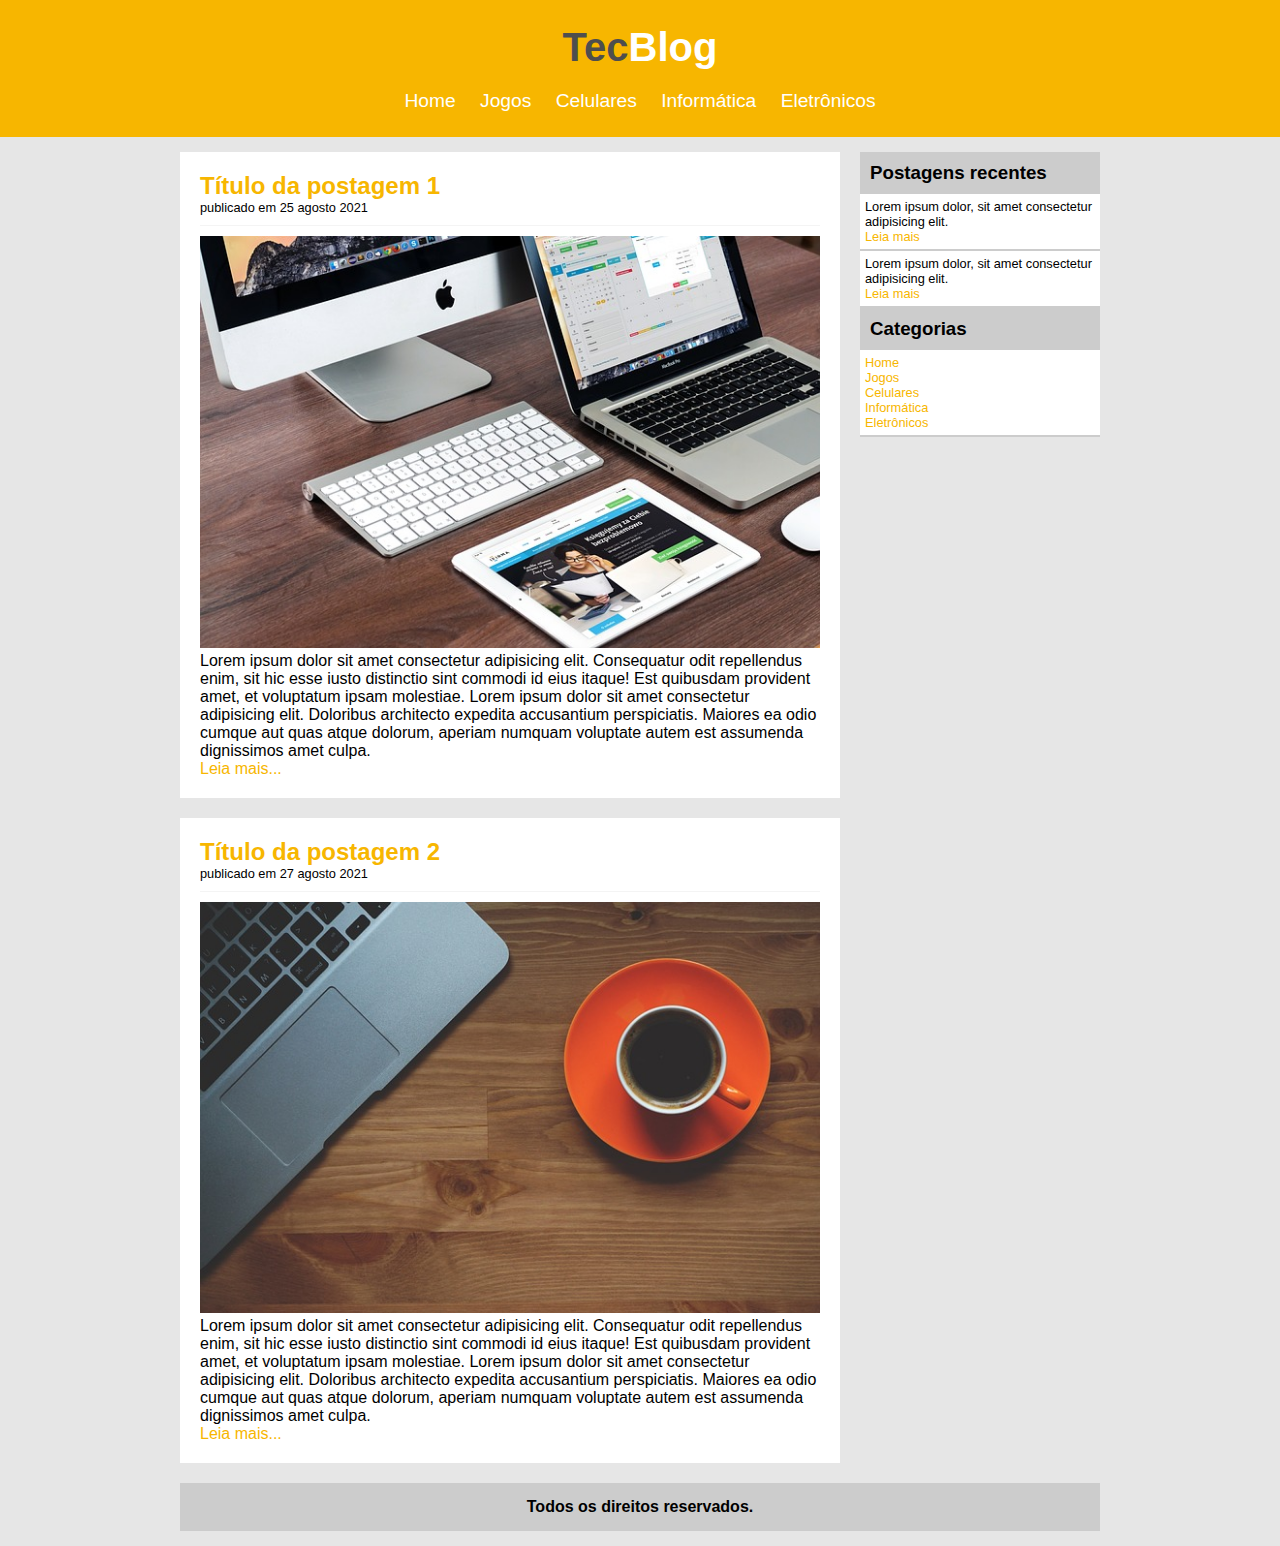
<file: index.html>
<!DOCTYPE html>
<html lang="pt-br">

<head>
    <meta charset="UTF-8">
    <meta http-equiv="X-UA-Compatible" content="IE=edge">
    <meta name="viewport" content="width=device-width, initial-scale=1.0">
    <link rel="stylesheet" href="style.css">
    <title>TecBlog - Home</title>
</head>

<body>
    <Div>
        <div id="area-cabecalho">
            <div id="area-logo">
                <h1>Tec<span class="branco">Blog</span></h1>
            </div>
            <div id="area-menu">
                <a href="index.html">Home</a>
                <a href="pagina-jogos.html">Jogos</a>
                <a href="pagina-celulares.html">Celulares</a>
                <a href="pagina-informatica.html">Informática</a>
                <a href="pagina-eletronicos.html">Eletrônicos</a>
            </div>
        </div>
        <div id="area-principal">
            <div id="area-postagens">
                <div class="postagem">
                    <h2 class="css-titulo-postagem">Título da postagem 1</h2>
                    <span class="data-postagem">publicado em 25 agosto 2021</span>
                    <img width="620px" src="image/imagem2.jpg" alt="">
                    <p>
                        Lorem ipsum dolor sit amet consectetur adipisicing elit. Consequatur odit repellendus enim, sit
                        hic esse iusto distinctio sint commodi id eius itaque! Est quibusdam provident amet, et
                        voluptatum ipsam molestiae. Lorem ipsum dolor sit amet consectetur adipisicing elit. Doloribus
                        architecto expedita accusantium perspiciatis. Maiores ea odio cumque aut quas atque dolorum,
                        aperiam numquam voluptate autem est assumenda dignissimos amet culpa.
                    </p>
                    <a href="">Leia mais...</a>
                </div>
                <div class="postagem">
                    <h2 class="css-titulo-postagem">Título da postagem 2</h2>
                    <span class="data-postagem">publicado em 27 agosto 2021</span>
                    <img width="620px" src="image/imagem1.jpg" alt="">
                    <p>
                        Lorem ipsum dolor sit amet consectetur adipisicing elit. Consequatur odit repellendus enim, sit
                        hic esse iusto distinctio sint commodi id eius itaque! Est quibusdam provident amet, et
                        voluptatum ipsam molestiae. Lorem ipsum dolor sit amet consectetur adipisicing elit. Doloribus
                        architecto expedita accusantium perspiciatis. Maiores ea odio cumque aut quas atque dolorum,
                        aperiam numquam voluptate autem est assumenda dignissimos amet culpa.
                    </p>
                    <a href="">Leia mais...</a>
                </div>
            </div>
            <div id="area-lateral">
                    <h3 class="conteudo-lateral">Postagens recentes</h3>
                    <div class="postagem-lateral">
                        <p>Lorem ipsum dolor, sit amet consectetur adipisicing elit.</p>
                        <a href="">Leia mais</a>
                    </div>
                    <div class="postagem-lateral">
                        <p>Lorem ipsum dolor, sit amet consectetur adipisicing elit.</p>
                        <a href="">Leia mais</a>
                    </div>
                    <h3 class="conteudo-lateral">Categorias</h3>
                    <div class="postagem-lateral">
                        <a href="index.html">Home</a><br>
                        <a href="">Jogos</a><br>
                        <a href="">Celulares</a><br>
                        <a href="">Informática</a><br>
                        <a href="">Eletrônicos</a><br>

                        
                    </div>
            </div>
            <div id="area-rodape">
                <h4>Todos os direitos reservados.</h4>
            </div>
        </div>
    </Div>
</body>

</html>
</file>
<file: style.css>
/* Limpa formatações padrão */

* {
    margin: 0;
    padding: 0;
}

body {
    background: #e6e6e6;
    font-size: 1em;
    font-family: 'Trebuchet MS', 'Lucida Sans Unicode', 'Lucida Grande', 'Lucida Sans', Arial, sans-serif;
}

/* 
***** Layout *****
*/

#area-cabecalho {
    /* border: 2px solid red; */
    background-color: #f7b600;
    width: auto;
    padding: 15px;
    text-align: center;
}

#area-logo {
    /* border: 2px solid red; */
    padding: 10px;
}

#area-menu {
    /* border: 2px solid red; */
    padding: 10px;
}

#area-principal {
    /* border: 1px solid red; */
    width: 920px;
    margin: 0 auto;
    padding: 15px;
}

#area-postagens {
    /* border: 1px solid red; */
    width: 660px;
    float: left;
}

#area-lateral {
    /* border: 1px solid blue; */
    background-color: #ffffff;
    width: 240px;
    float: right;
}

#area-rodape {
    background: #ccc;
    clear: both;
    text-align: center;
    padding: 15px;
}

.postagem-lateral {
    /* border: 1px solid red; */
    padding: 5px;
    font-size: 0.8em;
    border-bottom: 2px solid #ccc;
}

/*
***** Formatações em geral *****
*/

h1 {
    color: #4e4e4e;
    font-size: 2.5em;
}

a {
    text-decoration: none;
}

a:link, a:visited {
    color: #f7b600;
}

a:hover, a:active {
    text-decoration: underline;
}

#area-cabecalho a:link, #area-cabecalho a:visited {
    /* border: 1px solid red; */
    color: #ffffff;
    font-size: 1.2em;
    padding: 10px;
}

#area-cabecalho a:hover, #area-cabecalho a:active {
    color: #f7b600;
    background: #ffffff;
    text-decoration: none;
}

.branco {
    color: #ffffff;
}

.css-titulo-postagem {
    color: #f7b600
}

.postagem {
    padding: 20px;
    margin-bottom: 20px;
    background: #ffffff;
}

.conteudo-lateral {
    background: #ccc;
    padding: 10px;
}

.data-postagem {
    font-size: 0.8em;
    border-bottom: 1px solid #f4f4f4;
    padding-bottom: 10px;
    margin-bottom: 10px;
    display: block;
}
</file>
